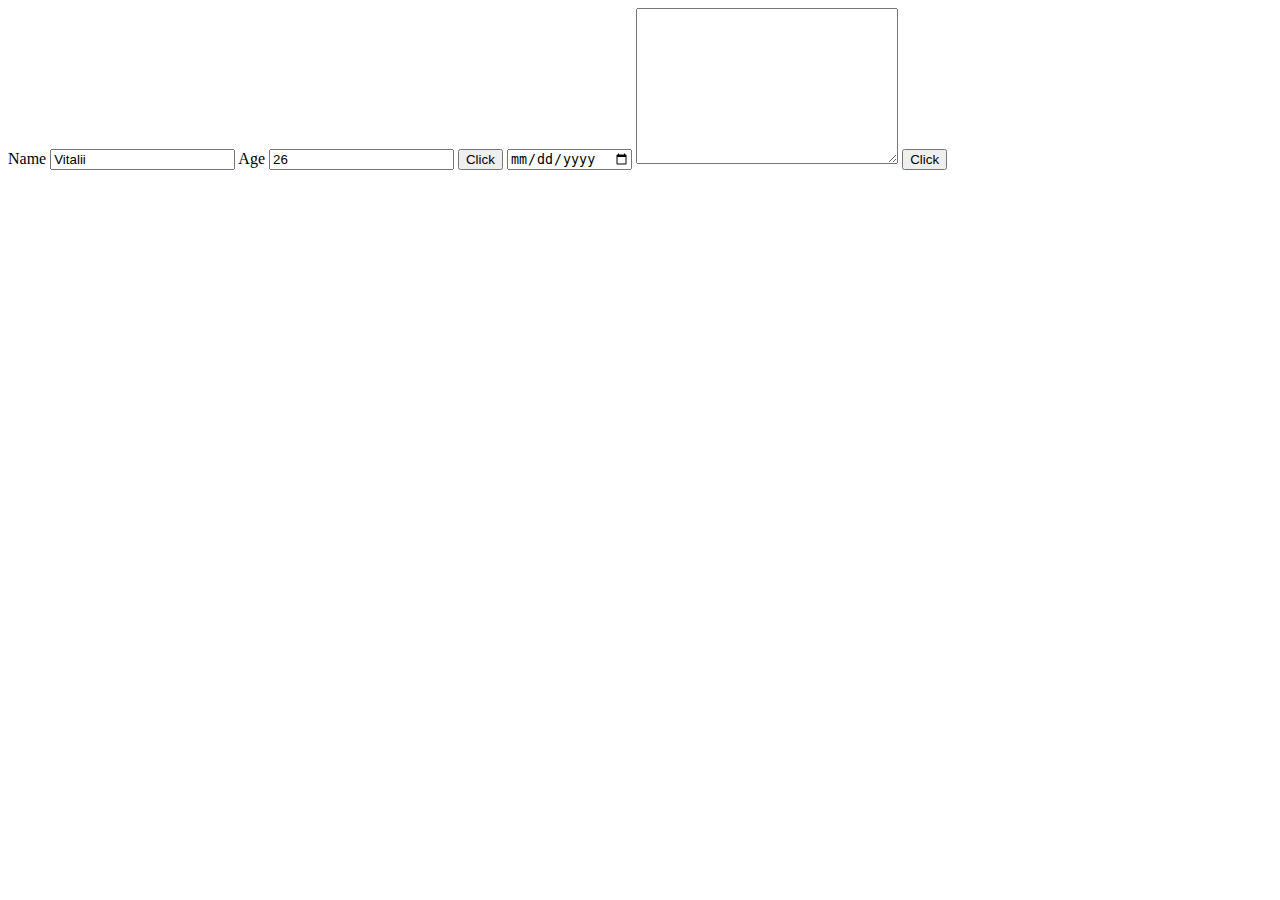
<file: homework10/index.html>
<!DOCTYPE html>
<html lang="en">

<head>
    <meta charset="UTF-8">
    <meta http-equiv="X-UA-Compatible" content="IE=edge">
    <meta name="viewport" content="width=device-width, initial-scale=1.0">
    <link rel="stylesheet" href="css/style.css">
    <title>Document</title>
</head>

<body>
    <span>Name</span>
    <input id="name" type="text">
    <span>Age</span>
    <input id="age" type="text">
    <button id="btn">Click</button>
    <input type="date" name="" id="date">
    <div id="result">
    </div>
    <textarea id="textarea" cols="30" rows="10"></textarea>
    <button id="btn-area">Click</button>
    <script src="js/js.js"></script>
</body>

</html>
</file>
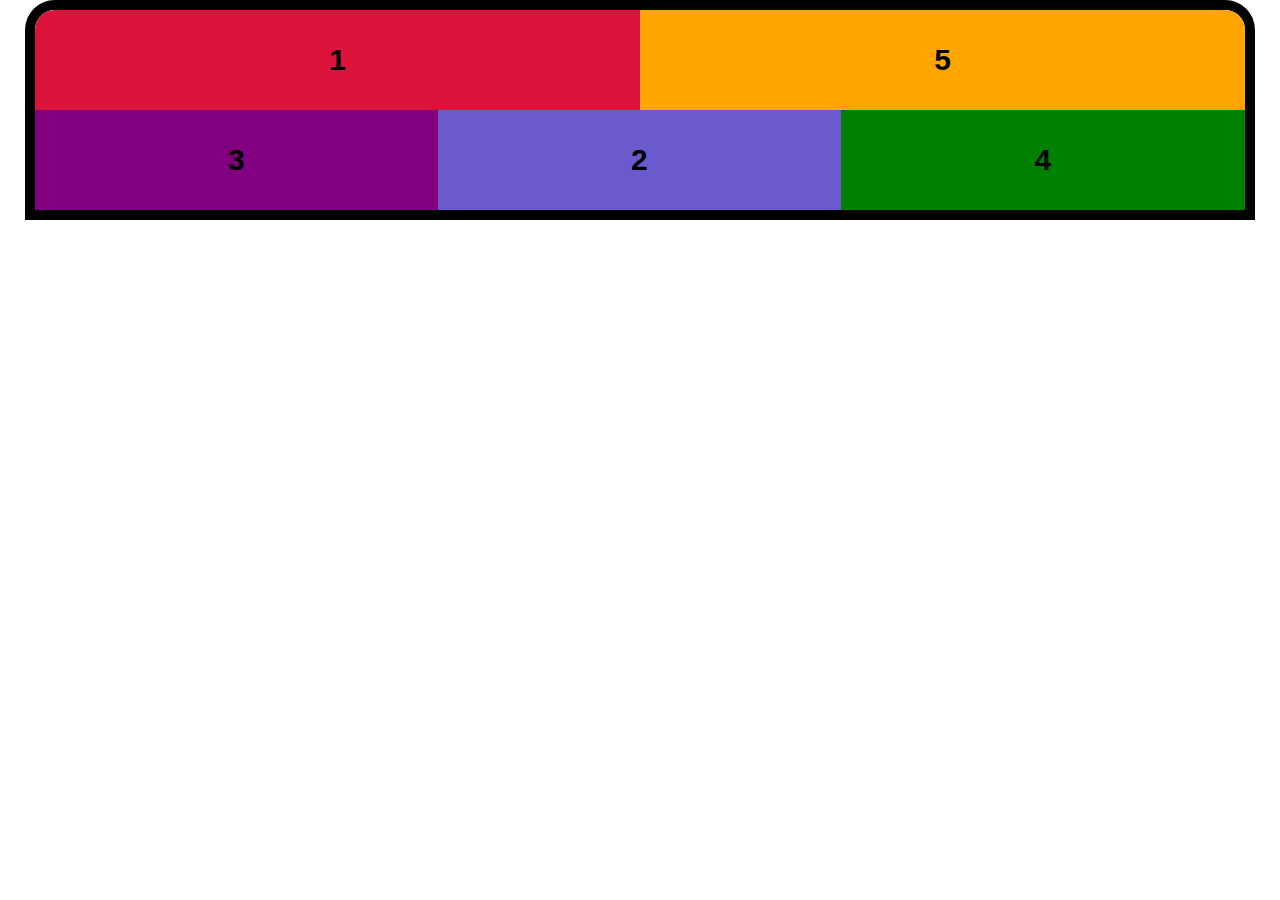
<file: homework5/index.html>
<!DOCTYPE html>
<html lang="en">

<head>
    <meta charset="UTF-8">
    <meta http-equiv="X-UA-Compatible" content="IE=edge">
    <meta name="viewport" content="width=device-width, initial-scale=1.0">
    <link rel="stylesheet" href="https://stackpath.bootstrapcdn.com/bootstrap/4.4.1/css/bootstrap.min.css"
        integrity="sha384-Vkoo8x4CGsO3+Hhxv8T/Q5PaXtkKtu6ug5TOeNV6gBiFeWPGFN9MuhOf23Q9Ifjh" crossorigin="anonymous">
    <link rel="stylesheet" href="css/style.css">
    <title>Document</title>
</head>

<body>
    <div class="wrapper">
        <div class="holder"></div>
    </div>
    <script src="js/main.js"></script>
</body>

</html>
</file>
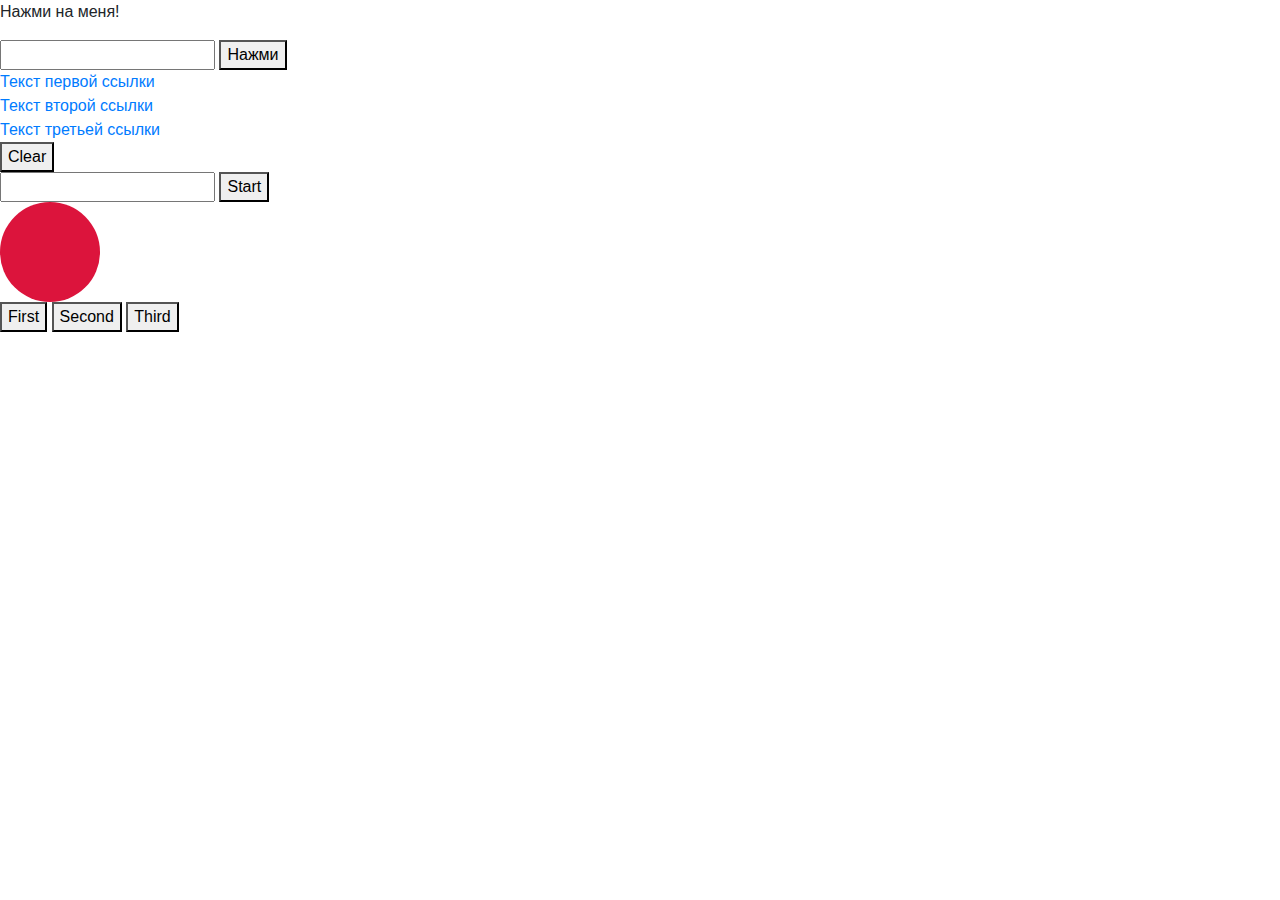
<file: homework6/index.html>
<!DOCTYPE html>
<html lang="en">

<head>
    <meta charset="UTF-8">
    <meta http-equiv="X-UA-Compatible" content="IE=edge">
    <meta name="viewport" content="width=device-width, initial-scale=1.0">
    <link rel="stylesheet" href="https://stackpath.bootstrapcdn.com/bootstrap/4.4.1/css/bootstrap.min.css"
        integrity="sha384-Vkoo8x4CGsO3+Hhxv8T/Q5PaXtkKtu6ug5TOeNV6gBiFeWPGFN9MuhOf23Q9Ifjh" crossorigin="anonymous">
    <link rel="stylesheet" href="css/style.css">
    <title>Document</title>
</head>

<body>
    <div class="wrapper">
        <p id="click-element">Нажми на меня!</p>
        <img id="img-js" class="hidden" src="img/javascriptIMG.jpg" alt="">
        <div>
            <input id="input" type="text">
            <button id="btn">Нажми</button>
        </div>
        <div>
            <a href="https://www.google.com/" title="">Текст первой ссылки</a>
        </div>
        <div>
            <a href="https://www.apple.com/" title="">Текст второй ссылки</a>
        </div>
        <div>
            <a href="https://www.youtube.com/" title="">Текст третьей ссылки</a>
        </div>

    </div>
    <div>
        <button id="btn2">Clear</button>
    </div>
        <input id="task7-input">
        <button id="task7-button">Start</button>
        <div class="circle-block">
            <span class="circle"></span>
        </div>
        <button onclick="logDataAttr(event)">First</button>
        <button onclick="logDataAttr(event)" data-number="1">Second</button>
        <button onclick="logDataAttr(event)" data-item="0" data-test="parapragh" data-color="red">Third</button>
    <script src="js/main.js"></script>
</body>

</html>
</file>
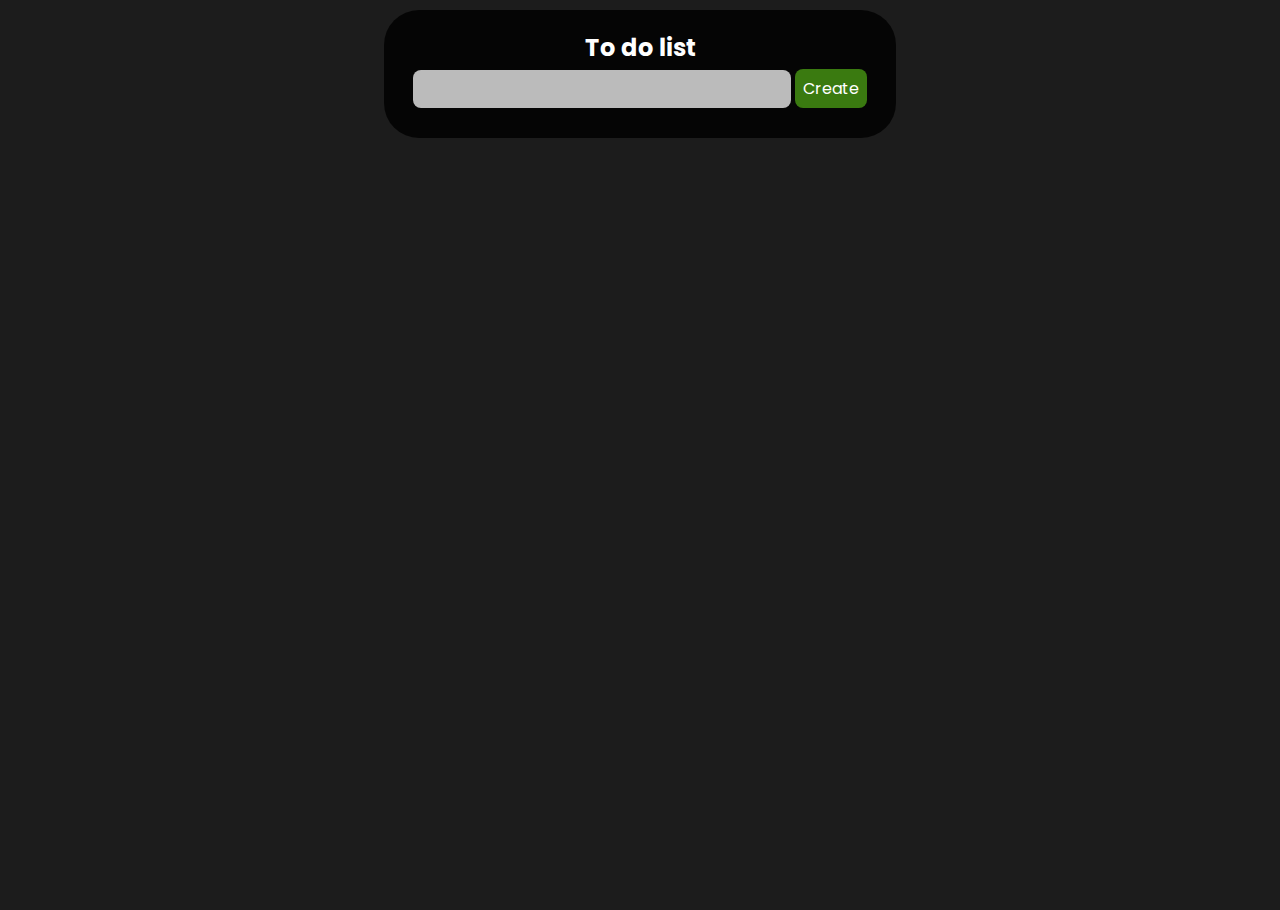
<file: homework7/index.html>
<!DOCTYPE html>
<html lang="en">

<head>
    <meta charset="UTF-8">
    <meta http-equiv="X-UA-Compatible" content="IE=edge">
    <meta name="viewport" content="width=device-width, initial-scale=1.0">
    <link rel="stylesheet" href="css/style.css">
    <link rel="preconnect" href="https://fonts.googleapis.com">
    <link rel="preconnect" href="https://fonts.gstatic.com" crossorigin>
    <link
        href="https://fonts.googleapis.com/css2?family=Poppins:ital,wght@0,100;0,200;0,300;0,400;0,500;0,600;0,700;0,800;0,900;1,100;1,200;1,300;1,400;1,500;1,600;1,700;1,800;1,900&display=swap"
        rel="stylesheet">
    <title>Document</title>
</head>

<body>
    <div class="wrapper">
        <div id="entry" class="header">
            <h2>To do list</h2>
            <input type="text" id="myInput" autocomplete="off">
            <span onclick="newElement()" class="addBtn">Create</span>
        </div>
        <ul id="list" class="checked">
        </ul>
    </div>
    <script src="js/js.js"></script>
</body>

</html>
</file>
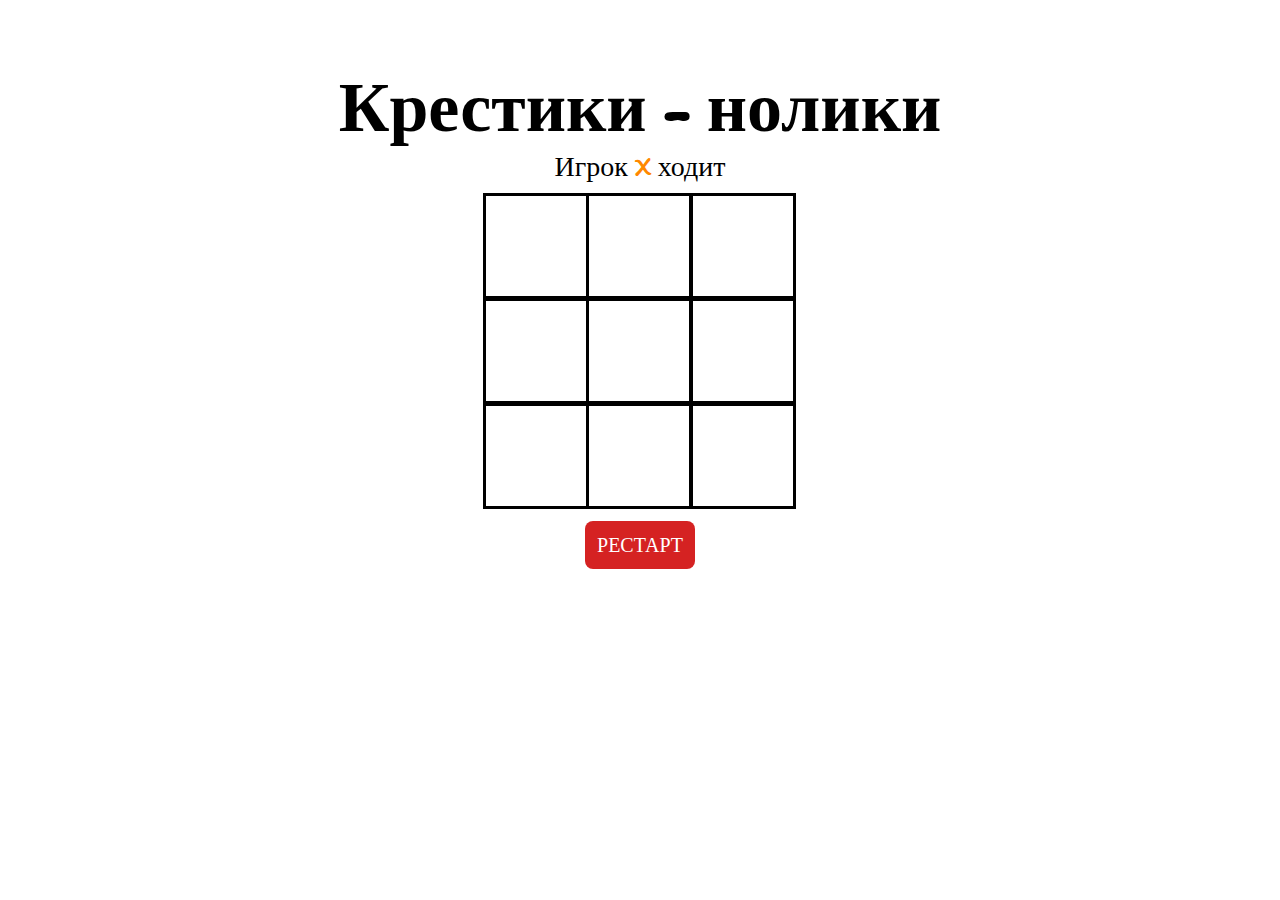
<file: homework8/index.html>
<!DOCTYPE html>
<html lang="en">

<head>
    <meta charset="UTF-8">
    <meta http-equiv="X-UA-Compatible" content="IE=edge">
    <meta name="viewport" content="width=device-width, initial-scale=1.0">
    <link rel="icon"
        href="https://w7.pngwing.com/pngs/567/684/png-transparent-tic-tac-toe-oxo-cross-round-chokdi-mindu-tic-tac-toe-new-tic-tac-toe-xo-game-chess-game-game-angle-text-thumbnail.png">
    <link rel="stylesheet" href="css/style.css">
    <link rel="preconnect" href="https://fonts.gstatic.com">
    <link rel="stylesheet" href="https://fonts.googleapis.com/css2?family=Itim&display=swap">
    <title>Крестики - нолики</title>
</head>

<body>
    <div class="wrapper">
        <section class="title">
            <h1>Крестики - нолики</h1>
        </section>
        <section class="display">
            <span> Игрок <span class="display-player playerX"> X </span> ходит </span>
        </section>
        <section class="container">
            <div class="square"></div>
            <div class="square"></div>
            <div class="square"></div>
            <div class="square"></div>
            <div class="square"></div>
            <div class="square"></div>
            <div class="square"></div>
            <div class="square"></div>
            <div class="square"></div>
        </section>
        <section class="display announcer hide"></section>
        <section class="controls">
            <button id="reset">Рестарт</button>
        </section>
    </div>
    <script src="js/js.js"></script>
</body>

</html>
</file>
<file: homework10/css/style.css>
#date{
  display: none;
}
#result {
  display: none;
}
</file>
<file: homework5/css/style.css>
.wrapper{
  max-width: 1230px;
  padding: 0;
  margin: 0 auto;
}
.holder {
  display: flex;
  color: #000;
  font-size: 30px;
  font-weight: bold;
  text-align: center;
  display: flex;
  flex-wrap: wrap;
  overflow: hidden;
  border: 10px solid black;
  border-radius: 30px 30px 0px 0px;
}

.item {
  line-height: 100px;
}
</file>
<file: homework6/css/style.css>
p {
  cursor: pointer;
}
#img-js{
  height: 100px;
  width: 100px;
  object-fit: contain;
  transition: 1s;
  cursor: pointer;
}

#img-js.hidden{
  display: none;
}

#img-js.bigger{
  height: 200px;
  width: 200px;
}
.circle-block{
  position: relative;
  height: 100px;
}
.circle{
  position: absolute;
  background-color: crimson;
  height: 100px;
  width: 100px;
  border-radius: 50%;
  left: 0;
  transition: 5s;
}
</file>
<file: homework7/css/style.css>
* {
  box-sizing: border-box;
  margin: 0;
}

body {
  font-family: 'Poppins', sans-serif;
  min-height: 100vh;
  background-color: #000000e3;

}

.wrapper {
  margin-top: 10px;
}

ul {
  margin: 0 auto;
  padding: 5px 0;
  max-width: 40%;
}

ul li {
  cursor: pointer;
  position: relative;
  padding: 10px 40px 10px 40px;
  margin-bottom: 5px;
  background: #eee;
  font-size: 18px;
  border-radius: 25px;
  transition: 1s;
  opacity: 0;
}

ul li:hover {
  background: #78aa57;
  transition: 0.5s;
}

ul li.checked {
  background: #3a7a10;
  color: #fff;
  text-decoration: line-through;
}

ul li.checked:before {
  content: '';
  position: absolute;
  border-color: #fff;
  border-style: solid;
  border-width: 0 2px 2px 0;
  top: 12px;
  left: 18px;
  transform: rotate(45deg);
  height: 16px;
  width: 7px;
}

.close {
  position: absolute;
  right: 15px;
  top: 10px;
  padding: 0px 15px 0px 15px;
}

.close:hover {
  background-color: #bf0d00e0;
  color: white;
  border-radius: 50px;
  transition: 0.5s;
}

h2 {
  margin: 0 0 5px 0;
}

.header {
  background-color: #000000d1;
  padding: 20px 20px;
  margin: 0 auto;
  border-radius: 35px;
  max-width: 40%;
  color: white;
  text-align: center;
}

.header:after {
  content: "";
  display: table;
  clear: both;
}

input {
  background-color: #bbbbbb;
  margin-bottom: 10px;
  border: none;
  border-radius: 8px;
  width: 80%;
  padding: 10px;
  font-size: 16px;
}

.addBtn {
  padding: 8px;
  background: #3a7a10;
  color: white;
  text-align: center;
  font-size: 16px;
  cursor: pointer;
  transition: 0.3s;
  border-radius: 8px;
}

.addBtn:hover {
  background-color: #bbb;
}
</file>
<file: homework8/css/style.css>
* {
  padding: 0;
  margin: 0;
  font-family: 'Itim', cursive;
}

.background {
  height: 100vh;
  padding-top: 1px;
}

.title {
  color: black;
  text-align: center;
  font-size: 35px;
  margin-top: 5%;
}

.display {
  color: black;
  font-size: 28px;
  text-align: center;
  margin-bottom: 10px;
}

.hide {
  display: none;
}

.container {
  margin: 0 auto;
  display: grid;
  grid-template-columns: 33% 33% 33%;
  grid-template-rows: 33% 33% 33%;
  max-width: 315px;
}

.square {
  border: 3px solid black;
  min-width: 100px;
  min-height: 100px;
  display: flex;
  justify-content: center;
  align-items: center;
  font-size: 80px;
  ;
  cursor: pointer;
}

.square:hover {
  background-color: rgb(182, 179, 179);
  transition: 0.3s;
}

.playerX {
  color: rgb(255, 136, 0);
}

.playerO {
  color: #133ccf;
}

.controls {
  display: flex;
  flex-direction: row;
  justify-content: center;
  align-items: center;
  margin-top: 10px;
}

.controls button {
  color: white;
  padding: 12px;
  border-radius: 8px;
  border: none;
  text-transform: uppercase;
  font-size: 20px;
  cursor: pointer;
}

#reset {
  background-color: #d51f1ffc;
}

#reset:hover {
  background-color: #32a700ed;
  color: black;
  transition: 0.3s;
}
</file>
